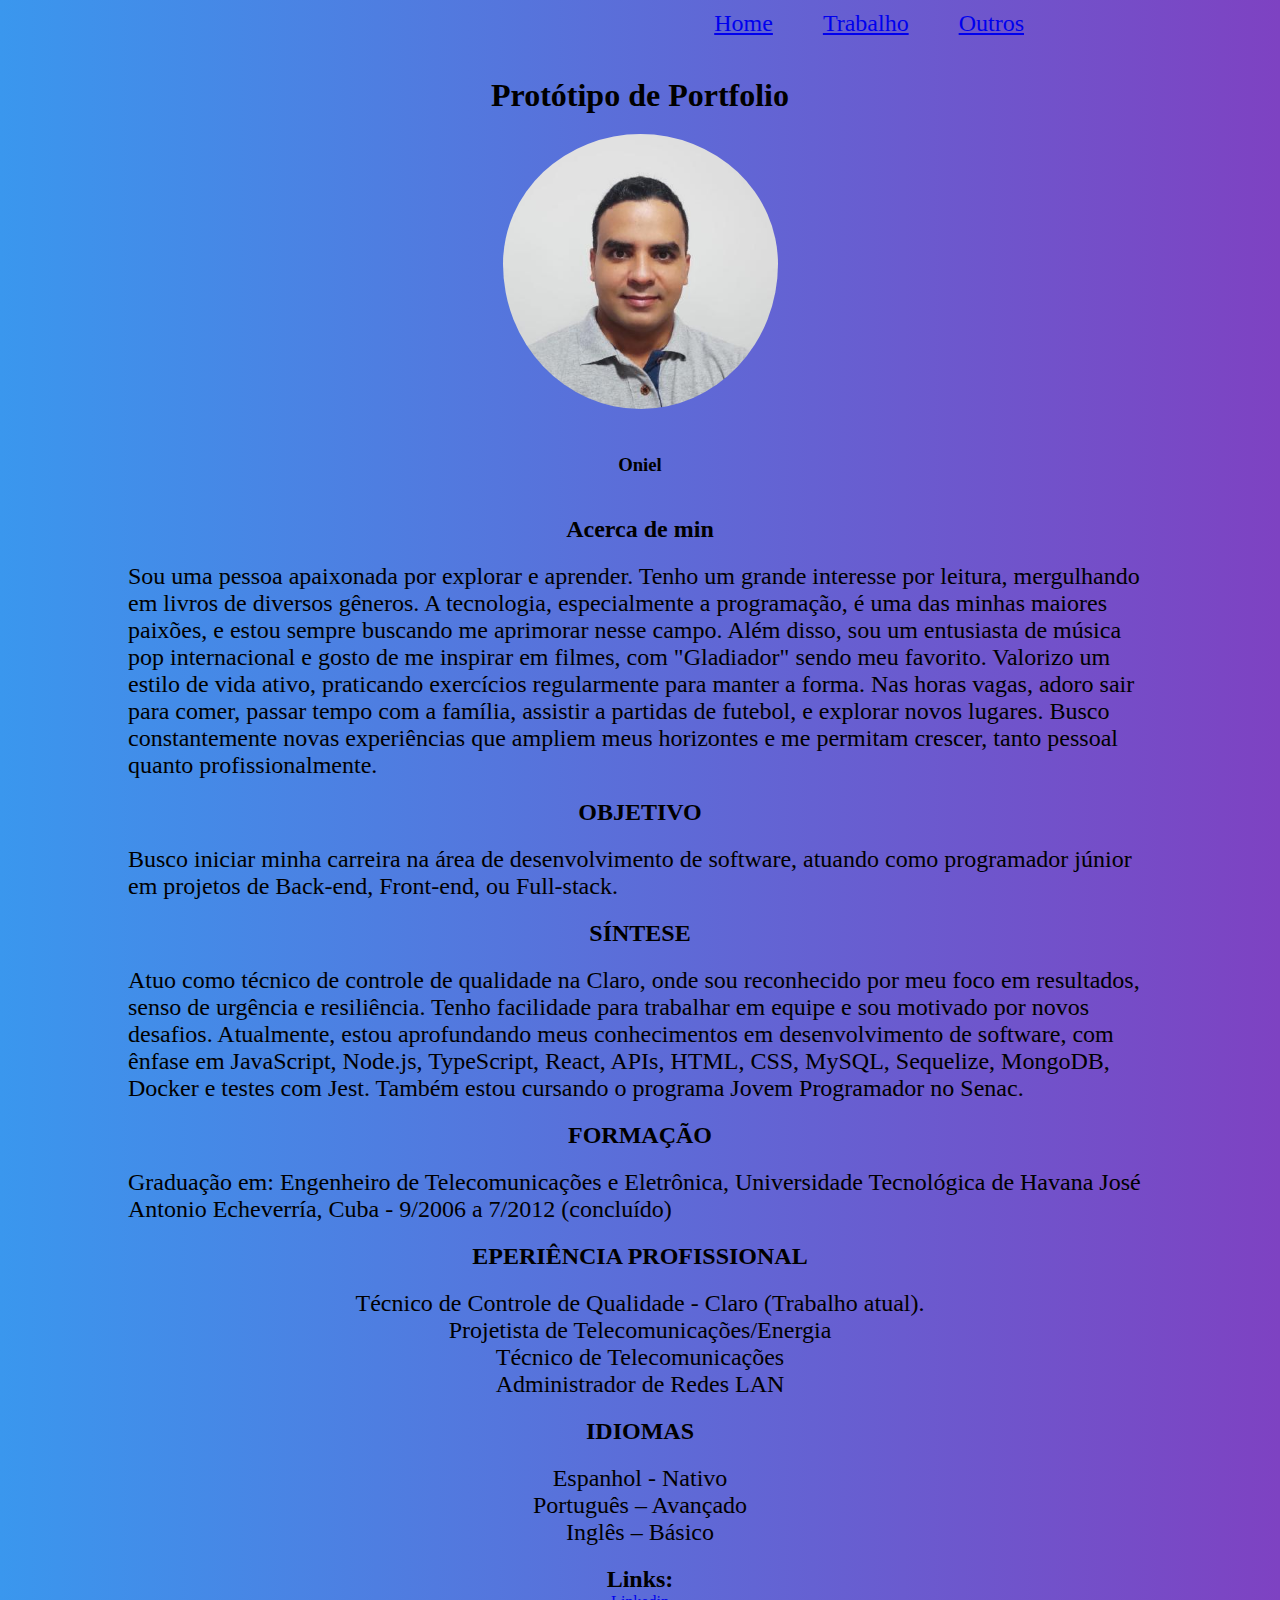
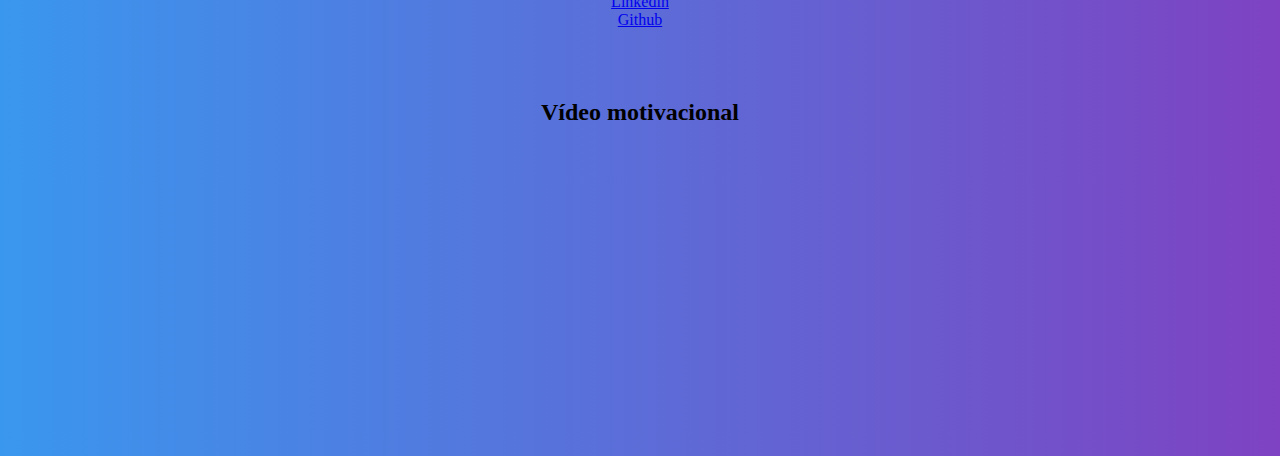
<file: index.html>
<!DOCTYPE html>
<html lang="en">
<head>
  <meta charset="UTF-8">
  <meta name="viewport" content="width=device-width, initial-scale=1.0">
  <title>Portfolio</title>
  <link rel="stylesheet" href="style.css">
</head>
<body>
  <header>
    <nav>
      <ul class="menu">
        <li class="item-menu"><a href="#">Home</a></li>
        <li class="item-menu"><a href="./trabalho.html" target="_blank">Trabalho</a></li>
        <li class="item-menu"><a href="./outros.html" target="_blank">Outros</a></li>
      </ul>
    </nav>
  </header>
  <main>
    <h1>Protótipo de Portfolio</h1>
    <img src="foto.jfif" alt="Foto de Oniel">
    <h3>Oniel</h3>

    <article>
      <h2>Acerca de min</h2>
      <p>Sou uma pessoa apaixonada por explorar e aprender. Tenho um grande interesse por leitura, mergulhando em livros de diversos gêneros. A tecnologia, especialmente a programação, é uma das minhas maiores paixões, e estou sempre buscando me aprimorar nesse campo. Além disso, sou um entusiasta de música pop internacional e gosto de me inspirar em filmes, com "Gladiador" sendo meu favorito. Valorizo um estilo de vida ativo, praticando exercícios regularmente para manter a forma. Nas horas vagas, adoro sair para comer, passar tempo com a família, assistir a partidas de futebol, e explorar novos lugares. Busco constantemente novas experiências que ampliem meus horizontes e me permitam crescer, tanto pessoal quanto profissionalmente.</p>
      <h2>OBJETIVO</h2>
      <p>Busco iniciar minha carreira na área de desenvolvimento de software, atuando como programador júnior em projetos de Back-end, Front-end, ou Full-stack.</p>
      <h2>SÍNTESE</h2>
      <p>Atuo como técnico de controle de qualidade na Claro, onde sou reconhecido por meu foco em resultados, senso de urgência e resiliência. Tenho facilidade para trabalhar em equipe e sou motivado por novos desafios. Atualmente, estou aprofundando meus conhecimentos em desenvolvimento de software, com ênfase em JavaScript, Node.js, TypeScript, React, APIs, HTML, CSS, MySQL, Sequelize, MongoDB, Docker e testes com Jest. Também estou cursando o programa Jovem Programador no Senac.</p>
      <h2>FORMAÇÃO</h2>
      <p>Graduação em: Engenheiro de Telecomunicações e Eletrônica, Universidade Tecnológica de Havana José Antonio Echeverría, Cuba - 9/2006 a 7/2012 (concluído) </p>
      <h2>EPERIÊNCIA PROFISSIONAL</h2>
      <div>
        <p>Técnico de Controle de Qualidade - Claro (Trabalho atual).</p>
        <p>Projetista de Telecomunicações/Energia</p>
        <p>Técnico de Telecomunicações</p>
        <p>Administrador de Redes LAN</p>
      </div>
      <h2>IDIOMAS</h2>
      <div>
        <p>Espanhol - Nativo</p>
        <p>Português – Avançado</p>
        <p>Inglês – Básico</p>
      </div>
      <div>
        <h2>Links:</h2>
        <a href="https://www.linkedin.com/in/oniel-santiago-torres-98427919b/" target="_blank">Linkedin</a>
        <a href="https://github.com/OnielStgo" target="_blank">Github</a>
      </div>
    </article>
   
    <h2 class="motivacao">Vídeo motivacional</h2>
    <iframe width="560" height="315" src="https://www.youtube.com/embed/I3Q_EDxPdVI?si=Q8TGOo0VgKlDx8aF" title="YouTube video player" frameborder="0" allow="accelerometer; autoplay; clipboard-write; encrypted-media; gyroscope; picture-in-picture; web-share" referrerpolicy="strict-origin-when-cross-origin" allowfullscreen></iframe>
  </main>
</body>
</html>
</file>
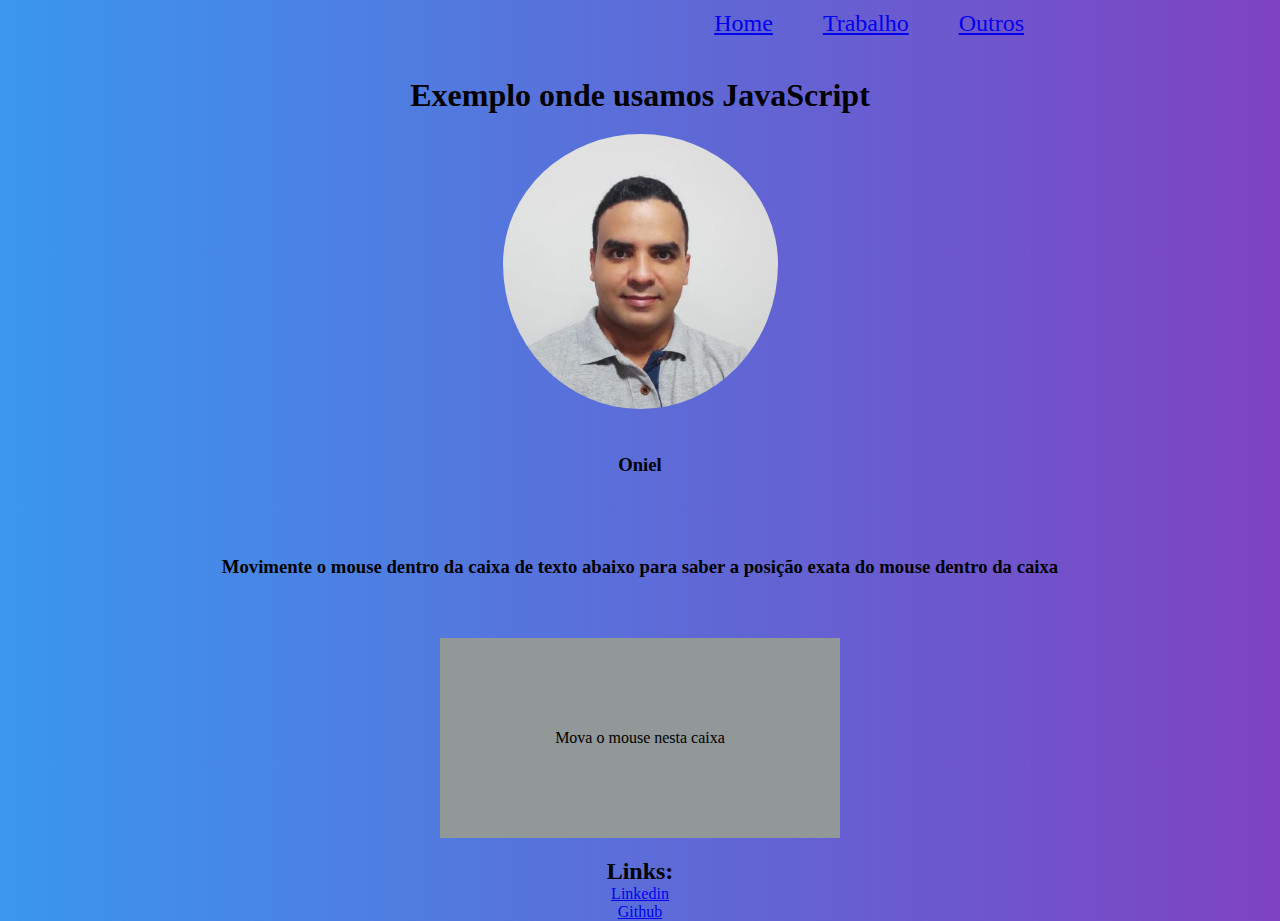
<file: outros.html>
<!DOCTYPE html>
<html lang="en">
<head>
  <meta charset="UTF-8">
  <meta name="viewport" content="width=device-width, initial-scale=1.0">
  <title>Portfolio</title>
  <link rel="stylesheet" href="style.css">
</head>
<body>
  <header>
    <nav>
      <ul class="menu">
        <li class="item-menu"><a href="./index.html">Home</a></li>
        <li class="item-menu"><a href="./trabalho.html" target="_blank">Trabalho</a></li>
        <li class="item-menu"><a href="#">Outros</a></li>
      </ul>
    </nav>
  </header>
  <main>
    <h1>Exemplo onde usamos JavaScript</h1>
    <img src="foto.jfif" alt="Foto de Oniel">
    <h3>Oniel</h3>

    <article>
      <h3>Movimente o mouse dentro da caixa de texto abaixo para saber a posição exata do mouse dentro da caixa</h3>
      <div class="caixa" id="">Mova o mouse nesta caixa</div>
      
      <div>
        <h2>Links:</h2>
        <a href="https://www.linkedin.com/in/oniel-santiago-torres-98427919b/" target="_blank">Linkedin</a>
        <a href="https://github.com/OnielStgo" target="_blank">Github</a>
      </div>
    </article>   

  </main>
  <script src="./script.js"></script>
</body>
</html>
</file>
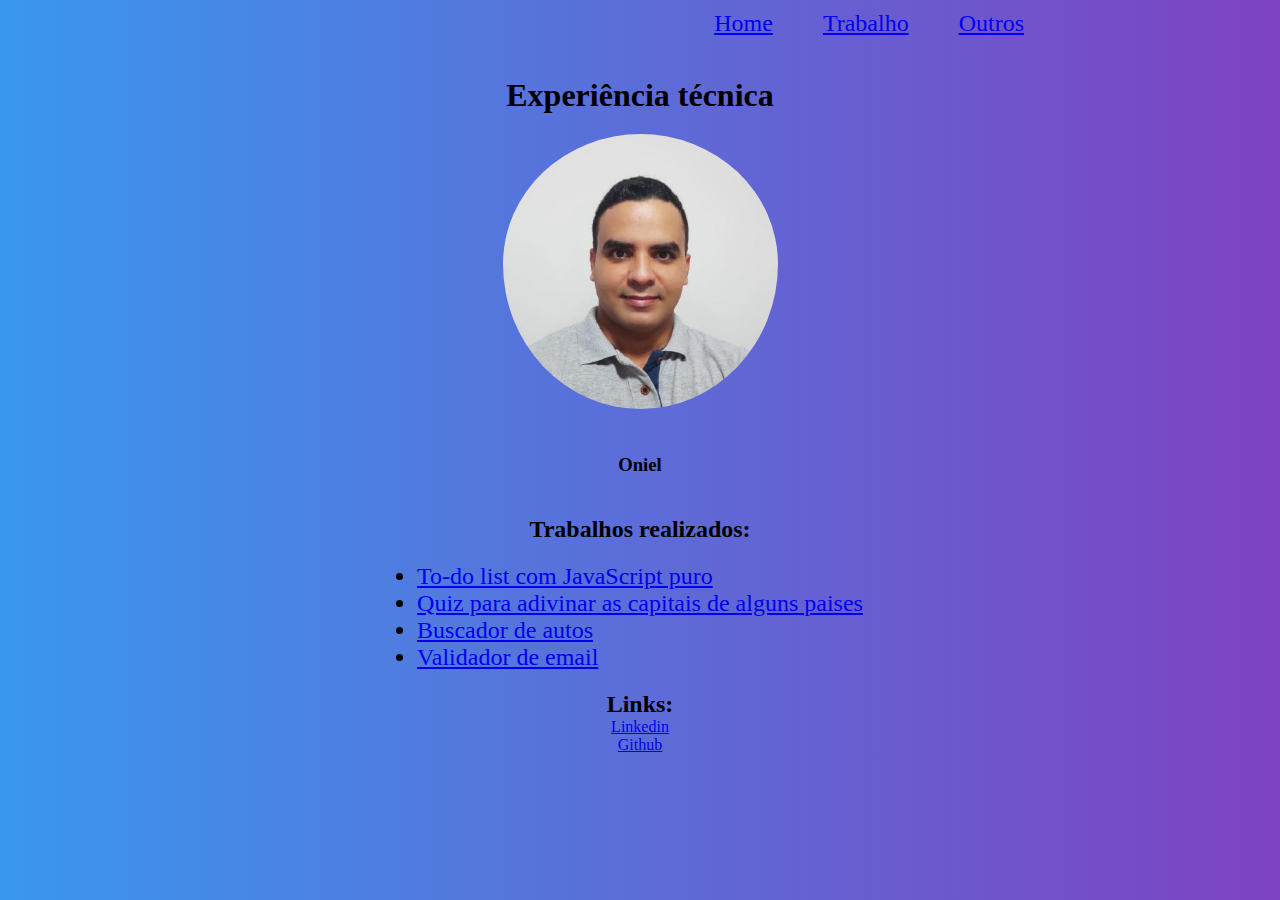
<file: trabalho.html>
<!DOCTYPE html>
<html lang="en">
<head>
  <meta charset="UTF-8">
  <meta name="viewport" content="width=device-width, initial-scale=1.0">
  <title>Portfolio</title>
  <link rel="stylesheet" href="style.css">
</head>
<body>

  <header>
    <nav>
      <ul class="menu">
        <li class="item-menu"><a href="./index.html">Home</a></li>
        <li class="item-menu"><a href="#">Trabalho</a></li>
        <li class="item-menu"><a href="./outros.html" target="_blank">Outros</a></li>
      </ul>
    </nav>
  </header>
  
  <main>
    <h1>Experiência técnica</h1>
    <img src="foto.jfif" alt="Foto de Oniel">
    <h3>Oniel</h3>

    <article>

      <h2>Trabalhos realizados:</h2>
      <ul>
        <li><a href="https://todo-list-with-js-pure.netlify.app" target="_blank">To-do list com JavaScript puro</a></li>
        <li><a href="https://capitals-countries-quiz.netlify.app" target="_blank">Quiz para adivinar as capitais de alguns paises</a></li>
        <li><a href="https://glowing-tartufo-08fcd9.netlify.app" target="_blank">Buscador de autos</a></li>
        <li><a href="https://validador-email.netlify.app" target="_blank">Validador de email</a></li>
      </ul>

      <div>
        <h2>Links:</h2>
        <a href="https://www.linkedin.com/in/oniel-santiago-torres-98427919b/" target="_blank">Linkedin</a>
        <a href="https://github.com/OnielStgo" target="_blank">Github</a>
      </div>
    </article>  

  </main>
</body>
</html>
</file>
<file: style.css>
* {
  margin: 0;
  padding: 0;
  box-sizing: border-box;
}

body {
  background: linear-gradient(to right, rgb(58, 151, 238), rgb(126, 66, 194));
}

header {
  width: 80%;
}

.menu {
  display: flex;
  justify-content: end;
  width: 80;
 
  gap: 50px;
  margin-top: 10px;
  margin-bottom: 40px;
  list-style-type: none;

}

.item-menu {
  text-decoration-style: none;
}

img {
  border-radius: 50%;
  height: 300px;
  padding: 20px;
  padding-bottom: 5px;
}

h3 {
  padding: 40px;
}

p {
  font-size: x-large;
}

main {
  display: flex;
  align-items: center;
  justify-content: center;
  flex-direction: column;
}

article {
  display: flex;
  align-items: center;
  justify-content: center;
  flex-direction: column;
  gap: 20px;
  width: 80%;
}

li {
  font-size: x-large;
}

div {
  display: flex;
  align-items: center;
  justify-content: center;
  flex-direction: column;
}

.caixa {
  height: 200px;
  width: 400px;
  background-color: rgb(146, 151, 151);
}

.motivacao {
  margin-top: 70px;
  margin-bottom: 15px;
}
</file>
